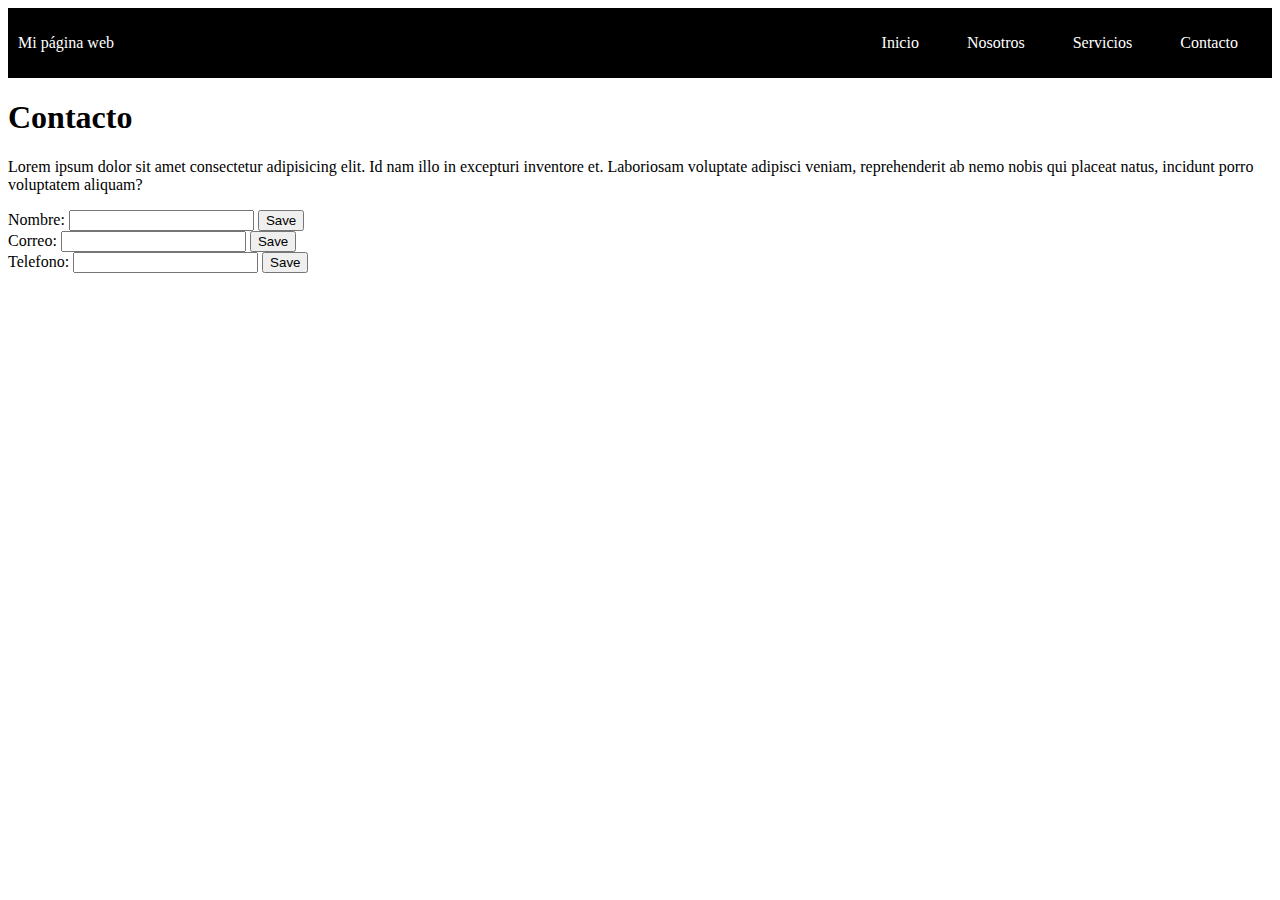
<file: Contacto.html>
<!DOCTYPE html>
<html lang="en">
<head>
    <meta charset="UTF-8">
    <meta http-equiv="X-UA-Compatible" content="IE=edge">
    <meta name="viewport" content="width=device-width, initial-scale=1.0">
    <title>Contacto</title>
    <link rel="stylesheet" href="Estilo.css">
</head>
<body>
  <header>
    <div class="container-nav">
      <nav class="navbar" role="navigation">
        <a href="#" class="brand">Mi página web</a>
        <ul class="nav-links">
          <li>
              
              <a href="index.html"> Inicio</a>
          </li>
          <li> 
              <a href="Nosotros.html"> Nosotros </a>
          </li>
          <li>
              <a href="Servicios.html"> Servicios </a>
          </li>
          <li>
              <a href="Contacto.html"> Contacto </a>
          </li>
        </ul>
      </nav>
      <button class="button-menu-toggle">Menu</button>
    </div>
  </header>
        
    <div class="resto">
    <h1>Contacto</h1>
    <P>Lorem ipsum dolor sit amet consectetur adipisicing elit. Id nam illo in excepturi inventore et. Laboriosam voluptate adipisci veniam, reprehenderit ab nemo nobis qui placeat natus, incidunt porro voluptatem aliquam?</P>
    <form action="">
        <label for="GET-name">Nombre:</label>
        <input id="GET-name" type="text" name="name">
        <input type="submit" value="Save">
      </form>
      <form action="">
        <label for="GET-mail">Correo:</label>
        <input id="GET-mail" type="text" name="mail">
        <input type="submit" value="Save">
      </form>
      <form action="">
        <label for="GET-phone">Telefono:</label>
        <input id="GET-phone" type="number" name="number">
        <input type="submit" value="Save">
      </form>
</div>
</body>
</html>
</file>
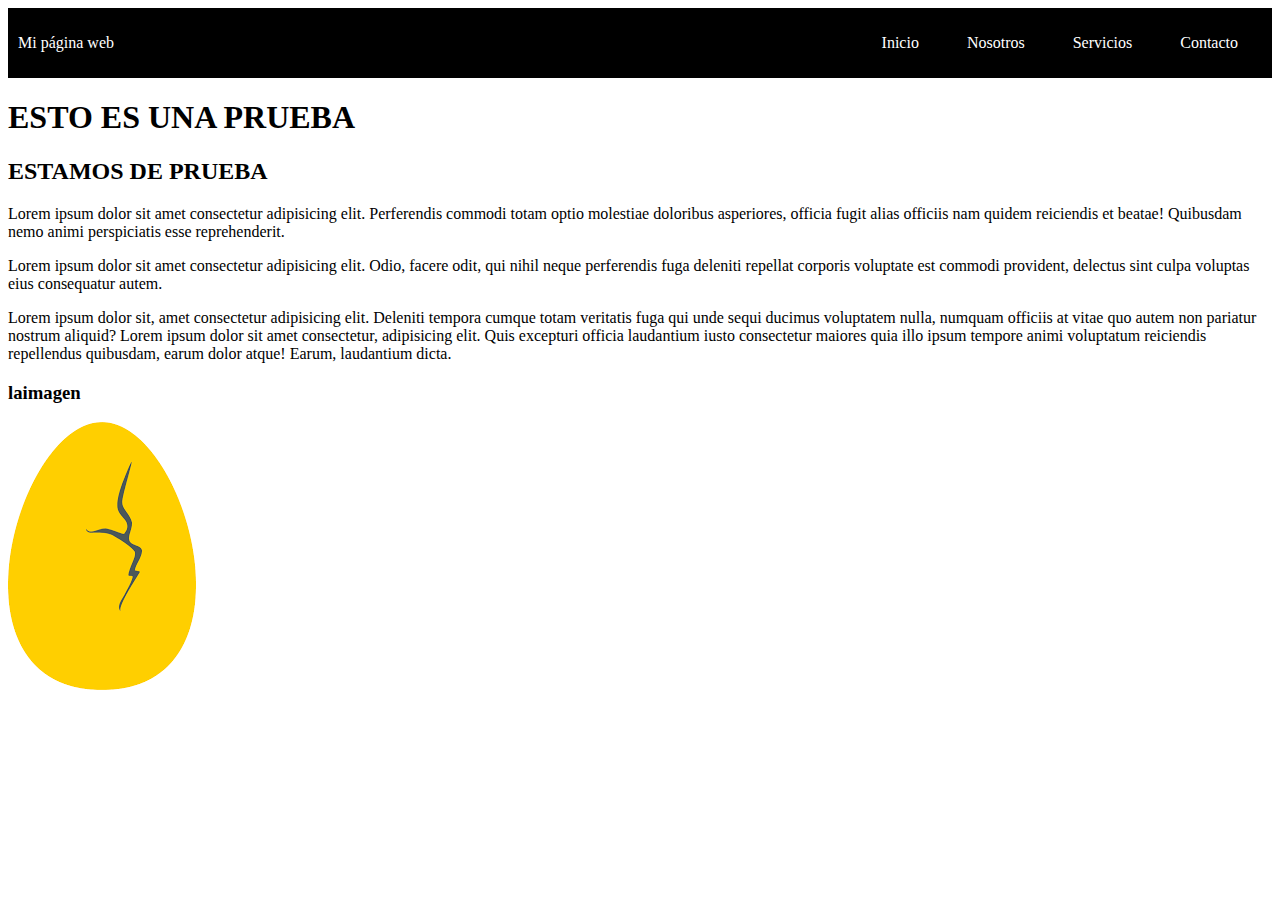
<file: inicio.html>
<!DOCTYPE html>
<html lang="en">
<head>
    <meta charset="UTF-8">
    <meta http-equiv="X-UA-Compatible" content="IE=edge">
    <meta name="viewport" content="width=device-width, initial-scale=1.0">
    <title>index</title>
    <link rel="stylesheet" href="Estilo.css">
</head>
<body>
    <header>
        <div class="container-nav">
          <nav class="navbar" role="navigation">
            <a href="#" class="brand">Mi página web</a>
            <ul class="nav-links">
              <li>
                  
                  <a href="index.html"> Inicio</a>
              </li>
              <li> 
                  <a href="Nosotros.html"> Nosotros </a>
              </li>
              <li>
                  <a href="Servicios.html"> Servicios </a>
              </li>
              <li>
                  <a href="Contacto.html"> Contacto </a>
              </li>
            </ul>
          </nav>
          <button class="button-menu-toggle">Menu</button>
        </div>
      </header>


    <div class= "resto">
<h1>ESTO ES UNA PRUEBA</h1>
<H2>ESTAMOS DE PRUEBA</H2>
<P>Lorem ipsum dolor sit amet consectetur adipisicing elit. Perferendis commodi totam optio molestiae doloribus asperiores, officia fugit alias officiis nam quidem reiciendis et beatae! Quibusdam nemo animi perspiciatis esse reprehenderit.</P>
<p> Lorem ipsum dolor sit amet consectetur adipisicing elit. Odio, facere odit, qui nihil neque perferendis fuga deleniti repellat corporis voluptate est commodi provident, delectus sint culpa voluptas eius consequatur autem.</p>
<p> Lorem ipsum dolor sit, amet consectetur adipisicing elit. Deleniti tempora cumque totam veritatis fuga qui unde sequi ducimus voluptatem nulla, numquam officiis at vitae quo autem non pariatur nostrum aliquid?
    Lorem ipsum dolor sit amet consectetur, adipisicing elit. Quis excepturi officia laudantium iusto consectetur maiores quia illo ipsum tempore animi voluptatum reiciendis repellendus quibusdam, earum dolor atque! Earum, laudantium dicta.</p>
<h3> laimagen</h3>
<div class="cuadro"> 

</div>
<img src="[data-uri]" alt="">
</div>
</body>
</html>
</file>
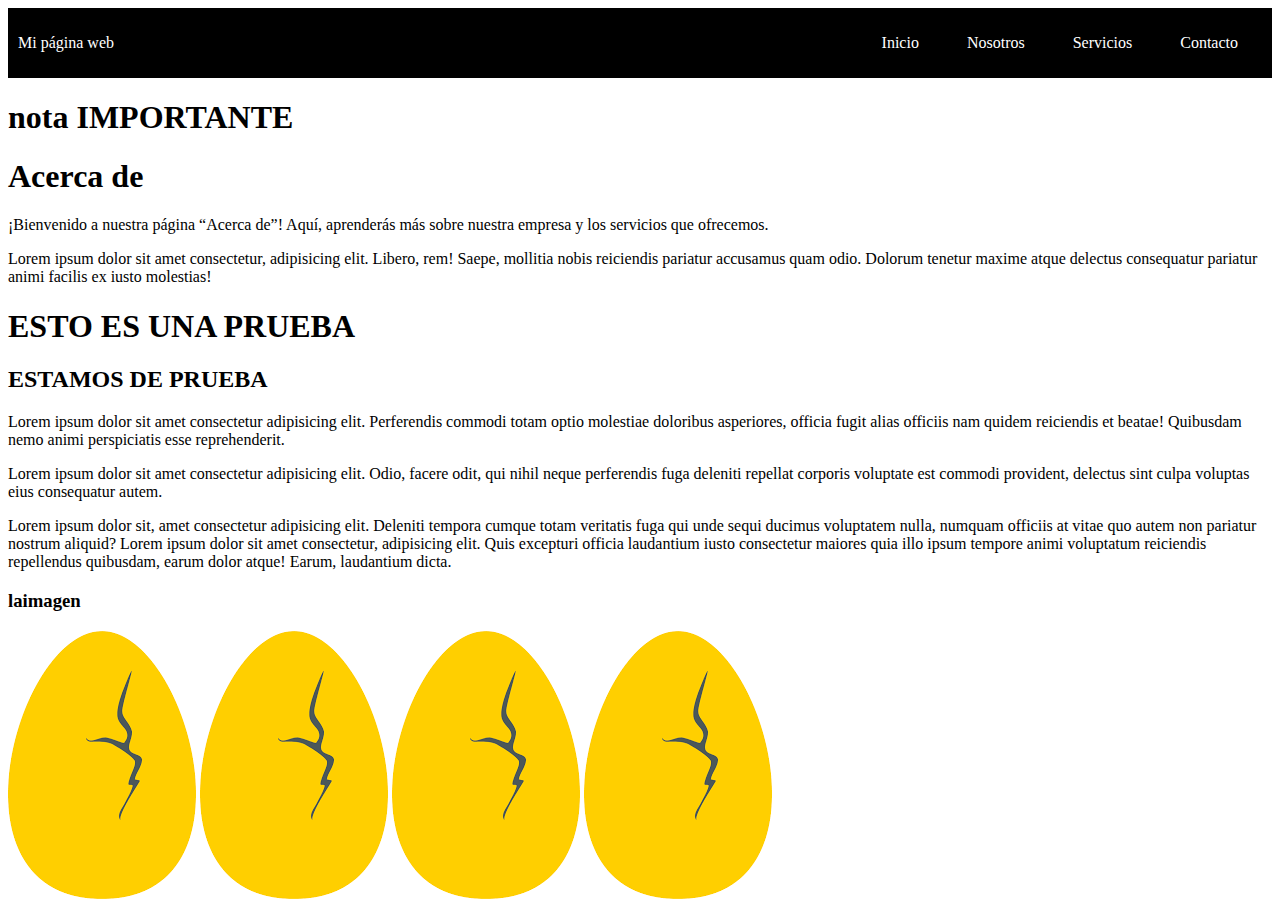
<file: Nosotros.html>
<!DOCTYPE html>
<html lang="en">
<head>
    <meta charset="UTF-8">
    <meta http-equiv="X-UA-Compatible" content="IE=edge">
    <meta name="viewport" content="width=device-width, initial-scale=1.0">
    <title>Nosotros</title>
    <link rel="stylesheet" href="Estilo.css">
</head>
<body>
    
    <header>
        <div class="container-nav">
          <nav class="navbar" role="navigation">
            <a href="#" class="brand">Mi página web</a>
            <ul class="nav-links">
              <li>
                  
                  <a href="index.html"> Inicio</a>
              </li>
              <li> 
                  <a href="Nosotros.html"> Nosotros </a>
              </li>
              <li>
                  <a href="Servicios.html"> Servicios </a>
              </li>
              <li>
                  <a href="Contacto.html"> Contacto </a>
              </li>
            </ul>
          </nav>
          <button class="button-menu-toggle">Menu</button>
        </div>
      </header>
        
    <main>
        <div class= ”greeting”>
            <h1>nota IMPORTANTE</h1>
        </div>    </main>
    <div class= "resto">
        <h1>Acerca de</h1>
        <p>¡Bienvenido a nuestra página “Acerca de”! Aquí, aprenderás más sobre nuestra empresa y los servicios que ofrecemos.</p>
    <P>Lorem ipsum dolor sit amet consectetur, adipisicing elit. Libero, rem! Saepe, mollitia nobis reiciendis pariatur accusamus quam odio. Dolorum tenetur maxime atque delectus consequatur pariatur animi facilis ex iusto molestias!</P>
    <h1>ESTO ES UNA PRUEBA</h1>
    <H2>ESTAMOS DE PRUEBA</H2>
    <P>Lorem ipsum dolor sit amet consectetur adipisicing elit. Perferendis commodi totam optio molestiae doloribus asperiores, officia fugit alias officiis nam quidem reiciendis et beatae! Quibusdam nemo animi perspiciatis esse reprehenderit.</P>
    <p> Lorem ipsum dolor sit amet consectetur adipisicing elit. Odio, facere odit, qui nihil neque perferendis fuga deleniti repellat corporis voluptate est commodi provident, delectus sint culpa voluptas eius consequatur autem.</p>
    <p> Lorem ipsum dolor sit, amet consectetur adipisicing elit. Deleniti tempora cumque totam veritatis fuga qui unde sequi ducimus voluptatem nulla, numquam officiis at vitae quo autem non pariatur nostrum aliquid?
        Lorem ipsum dolor sit amet consectetur, adipisicing elit. Quis excepturi officia laudantium iusto consectetur maiores quia illo ipsum tempore animi voluptatum reiciendis repellendus quibusdam, earum dolor atque! Earum, laudantium dicta.</p>
    <h3> laimagen</h3>
    
    </div clase= "imagenes">
    <img src="[data-uri]" alt="">
    <img src="[data-uri]" alt="">
    <img src="[data-uri]" alt="">
    <img src="[data-uri]" alt="">
</div>
</div>
</body>
</html>
</file>
<file: Estilo.css>
.container-nav {
    display: flex;
    padding: 10px;
    height: 50px;
    background-color: black;
  }
  
  
  .navbar {
    display: flex;
    justify-content: space-between;
    width: 100%;
  }
  
  
  .brand {
    display: flex;
    align-items: center;
  }
  
  
  li>a {
    padding: 8px 24px;
  }
  
  
  li {
    list-style-type: none;
  }
  
  
  a {
    color: white;
    text-decoration:none;
  }
  
  
  .nav-links {
    display: flex;
    align-items: center;
  }
  
  
  .button-menu-toggle {
    display: none;
  }

/*
header {
    background-color: #333;
    color: #fff;
    text-align: center;
    padding: 20px;
    width: 100%;
    position: fixed;
  }

  nav ul {
    list-style: none;
    margin: 0;
    padding: 0;
  }

  nav li {
    display: inline-block;
    margin-right: 20px;
  }

  nav a {
    color: #fff;
    text-decoration: none;
    padding: 5px;
  }
  nav a:hover {
    color: #1BF7DE;
  }
.resto{
padding: 40px;
}

  .cuadro{

    border: #333 solid;
    padding: 40px;
    width: 100px;
    height: 100px;
  }

  body{
    margin: 0px;
  }

*/
@media (max-width: 768px) {
    .column {
      flex: 100%;
    }
  
  
    .nav-links {
      display: none;
    }
  
  
    .button-menu-toggle {
      display: block;
      background-color: white;
      border:none;
      border-radius: 50px;
      padding: 0 24px;
      font-family: monospace;
      font-weight: bold;
      font-size: 20px;
    }
   
    .nav-links.nav-links-responsive {
      position: absolute;
      display: flex;
      background-color: rgba(20,20,20,0.95);
      width: 100%;
      height: 100%;
      top: 70px;
      left: 0;
      flex-direction: column;
      padding-top: 200px;
      align-items: center;
      gap:70px;
      font-size: 40px;
  
  
    }
  }
.imagenes {
    padding: 50px;

    display: flex;
    justify-content: space-between;
    width: 100%;
    border: #fff solid;
    padding: 40px;
}


.centrado{
  border: 1px black;
  display: flex;
  flex-flow: row wrap;
  justify-content: center;
    align-items: center;
    width: 200px;
    margin: 0 auto;
}
  
.greeting {
  text-align: center;
} 



  @media (max-width: 767px) {
    header {
        background-color: rosybrown;
        font-size: 4px;
        font-family: monospace;
    }
    nav  {
        font-size: 8px;

    }
body {
    background-color: #333;
    font-family: 'Lucida Sans', 'Lucida Sans Regular', 'Lucida Grande', 'Lucida Sans Unicode', Geneva, Verdana, sans-serif ; color: #fff;
    text-align: justify;
}   
.cuadro { 
    border: red solid;
    padding: 40px;
    height: 400px;
    width: 400px;
    
}
  }

 .iframe {
    aspect-ratio: 16 / 9;
    height: 100%;
    width: 100%;
  }
</file>
